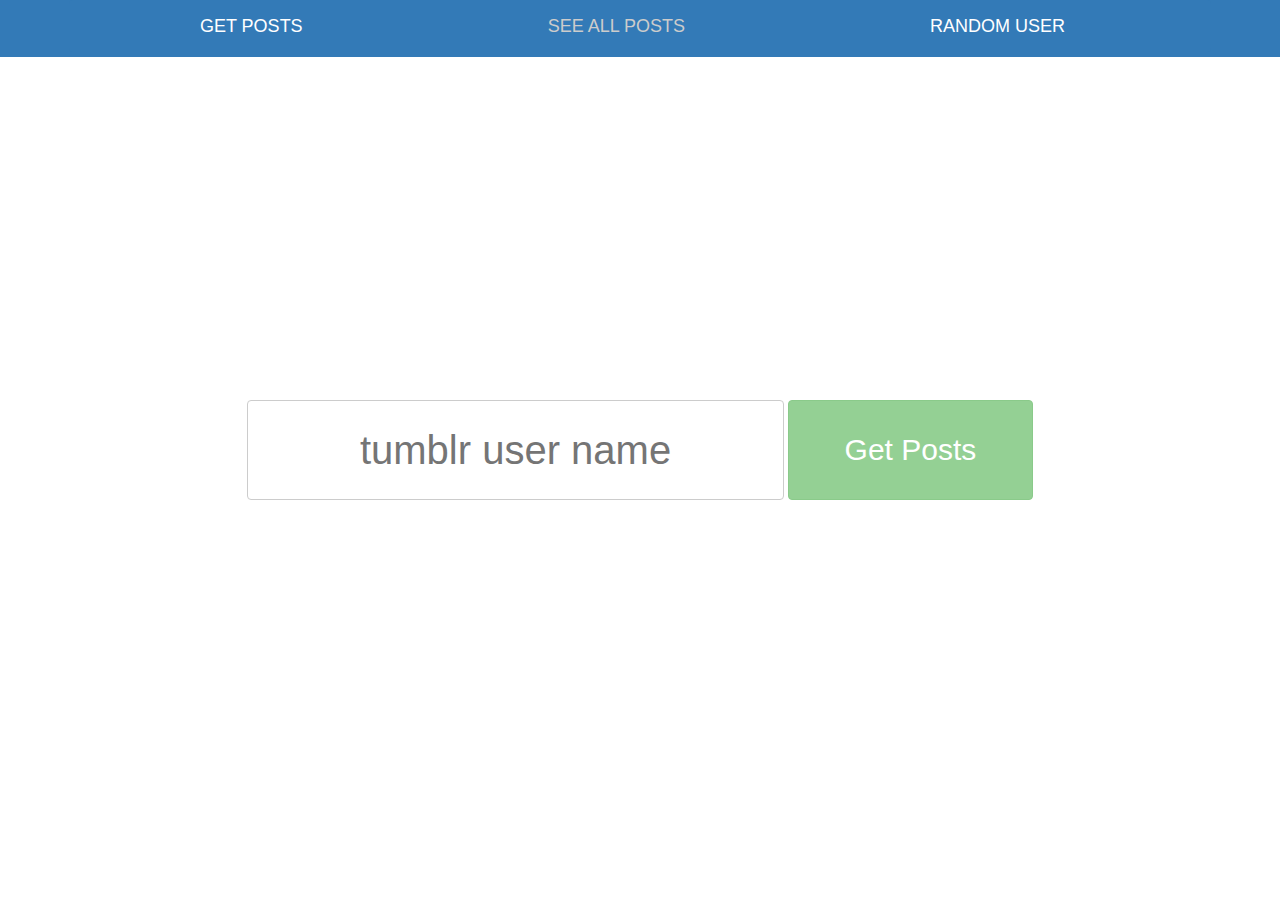
<file: index.html>
<!DOCTYPE html>
<html lang="en" ng-app="tumblrApp">
<head>
    <meta charset="UTF-8">
    <title>Tumblr Application</title>
    <link rel="stylesheet" href="app.css" />
    <link href="https://maxcdn.bootstrapcdn.com/bootstrap/3.3.7/css/bootstrap.min.css" rel="stylesheet" integrity="sha384-BVYiiSIFeK1dGmJRAkycuHAHRg32OmUcww7on3RYdg4Va+PmSTsz/K68vbdEjh4u" crossorigin="anonymous">
</head>
<body>
    <div ng-view></div>

    <script src="deps/angular.js"></script>
    <script src="deps/angular-route.js"></script>
    <script src="deps/angular-sanitize.js"></script>
    <script src="https://code.jquery.com/jquery-2.2.4.min.js" integrity="sha256-BbhdlvQf/xTY9gja0Dq3HiwQF8LaCRTXxZKRutelT44=" crossorigin="anonymous"></script>
    <script src="deps/jquery.lazyload.min.js"></script>
    <script src="https://maxcdn.bootstrapcdn.com/bootstrap/3.3.7/js/bootstrap.min.js"></script>
    <script src="app.js"></script>
    <script src="components/welcomeView/welcome.js"></script>
</body>
</html>
</file>
<file: app.css>
/* welcome */

.welcome-container .welcome {
    position: absolute;
    left: 0;
    top: 0;
    bottom: 0;
    right: 0;
    margin: auto;
    width: 100%;
    height: 100px;
    line-height: 100px;
}

.welcome-container .welcome input {
    font-size: 40px;
    padding: 10px;
    text-align: center;
    height: 100px;
    border-radius: 4px;
    border: 1px solid #ccc;
}

.welcome-container .welcome button {
    padding: 10px;
    vertical-align: top;
    height: 100px;
    width: 245px;
    font-size: 30px;
}

.navbar-element {
    text-align: center;
    display: block;
    background-color: #337ab7;
    position: fixed;
    width: 100%;
}

.navbar-element nav {
    display: inline-block;
    float: none;
    border-color: transparent;
    margin: 0px;
    background-color: #337ab7;
}

.navbar-element .navbar-brand {
    padding: 15px 130px;
}

.navbar-element a.navbar-brand {
    color: #fff;
    text-transform: uppercase;
}

.navbar-element a.navbar-brand:active, .navbar-element a.navbar-brand:focus {
    color: #fff;
    text-decoration: none;
}

.navbar-element a.navbar-brand:hover {
    color: #fff;
    text-decoration: underline;
}

.welcome-container .initial-posts {
    margin-top: 150px;
}

.welcome-container .initial-posts h3 {
    color: rgb(81, 163, 255)
}

.welcome-container .post-description {
    width: 50%;
    text-align: center;
    margin: 10px auto;
}

.welcome-container .initial-posts-list {
    padding-bottom: 50px;
}

.navbar-element .container-fluid .notactive {
    color: #ccc;
    text-decoration: none;
}

.navbar-element .container-fluid .active {
    color: #fff !important;
    text-decoration: underline !important;
    cursor: pointer !important;
}

.navbar-element .container-fluid .notactive:hover, .navbar-element .container-fluid .notactive:focus {
    color: #ccc;
    text-decoration: none;
    cursor: not-allowed;
}

.welcome-container img {
    max-width: 50%;
}

/* end welcome */
</file>
